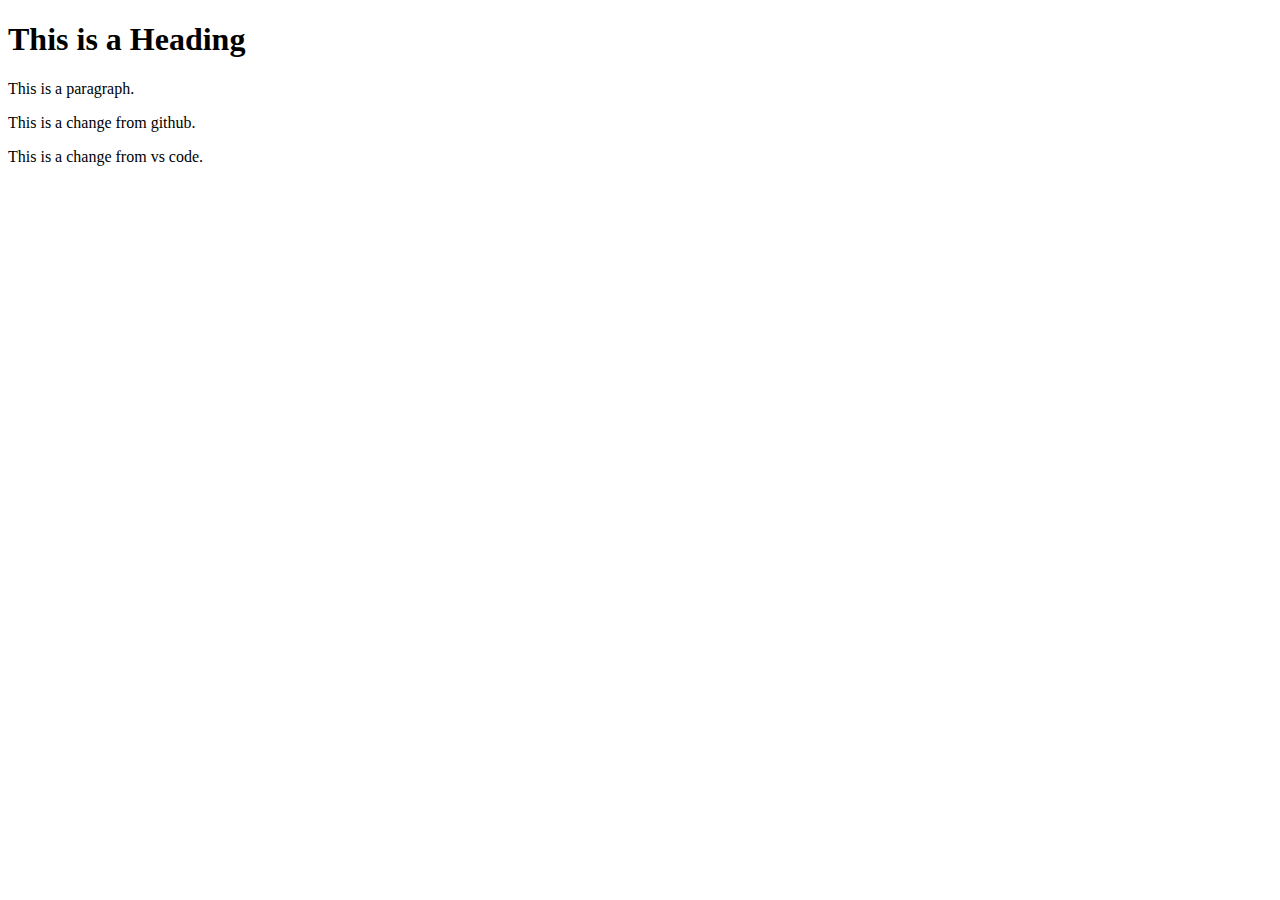
<file: index.html>
<!DOCTYPE html>
<html>
<head>
<title>Page Title</title>
</head>
<body>

<h1>This is a Heading</h1>
  <p>This is a paragraph.</p>
  
  <p>This is a change from github.</p>
  <p>This is a change from vs code.</p>

</body>
</html>
</file>
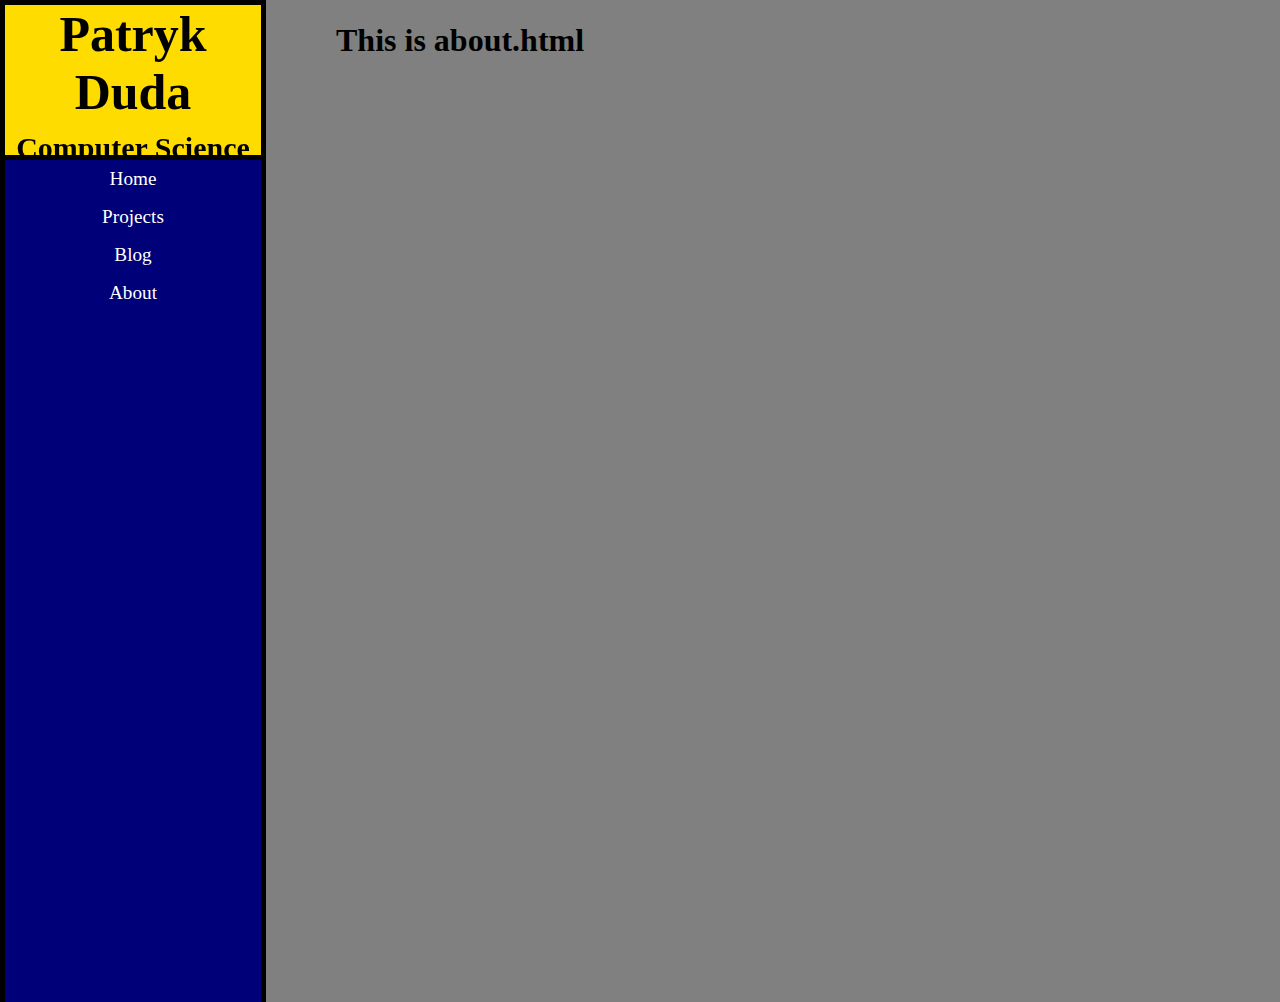
<file: About.html>
<!DOCTYPE html>
<html lang="en-US">
<head>
<title>Patryk Duda</title>
<link rel="stylesheet" href="style.css"/>
</head>
<body style="background-color:#808080;">

  <div class = "navBox">
    <h1 class="head" style = "font-size: 50px;">Patryk Duda</h1>
    <h1 class="head2" style = "font-size: 30px;">Computer Science</h1>
    <h1 class="head3" style = "font-size: 25px;">DevOps</h1>
  </div>
  
  <ul>
    <li><a href="index.html">Home</a></li>
    <li><a href="Projects.html">Projects</a></li>
    <li><a href="Blog.html">Blog</a></li>
    <li><a href="About.html">About</a></li>
  </ul>

  <div class="rest">

    <h1>This is about.html</h1>
    
  </div>

</body>
</html>
</file>
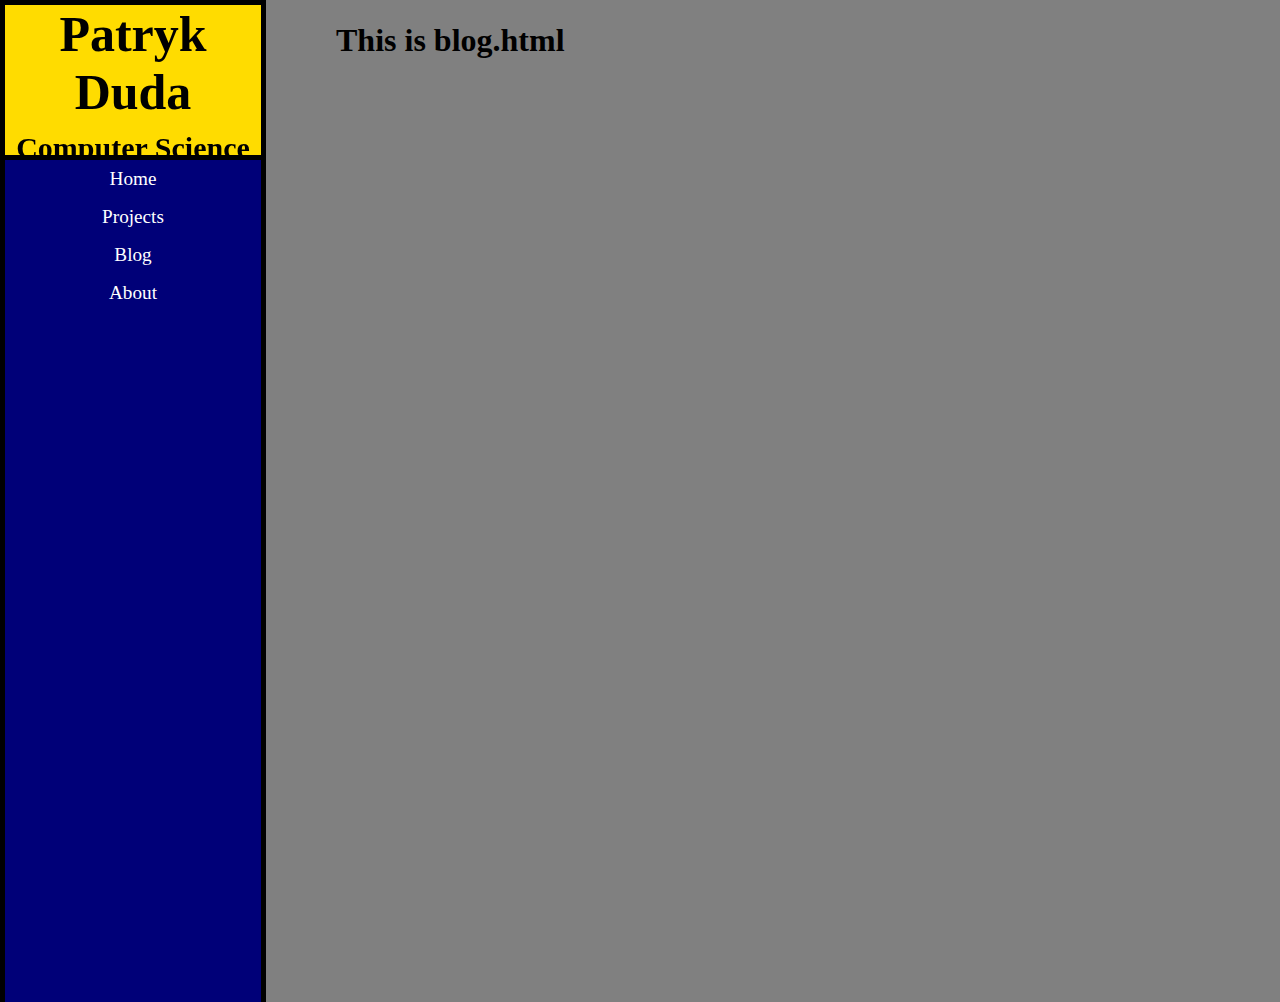
<file: Blog.html>
<!DOCTYPE html>
<html lang="en-US">
<head>
<title>Patryk Duda</title>
<link rel="stylesheet" href="style.css"/>
</head>
<body style="background-color:#808080;">
  
  <div class = "navBox">
    <h1 class="head" style = "font-size: 50px;">Patryk Duda</h1>
    <h1 class="head2" style = "font-size: 30px;">Computer Science</h1>
    <h1 class="head3" style = "font-size: 25px;">DevOps</h1>
  </div>
  
  <ul>
    <li><a href="index.html">Home</a></li>
    <li><a href="Projects.html">Projects</a></li>
    <li><a href="Blog.html">Blog</a></li>
    <li><a href="About.html">About</a></li>
  </ul>

  <div class="rest">

    <h1>This is blog.html</h1>
    
  </div>

</body>
</html>
</file>
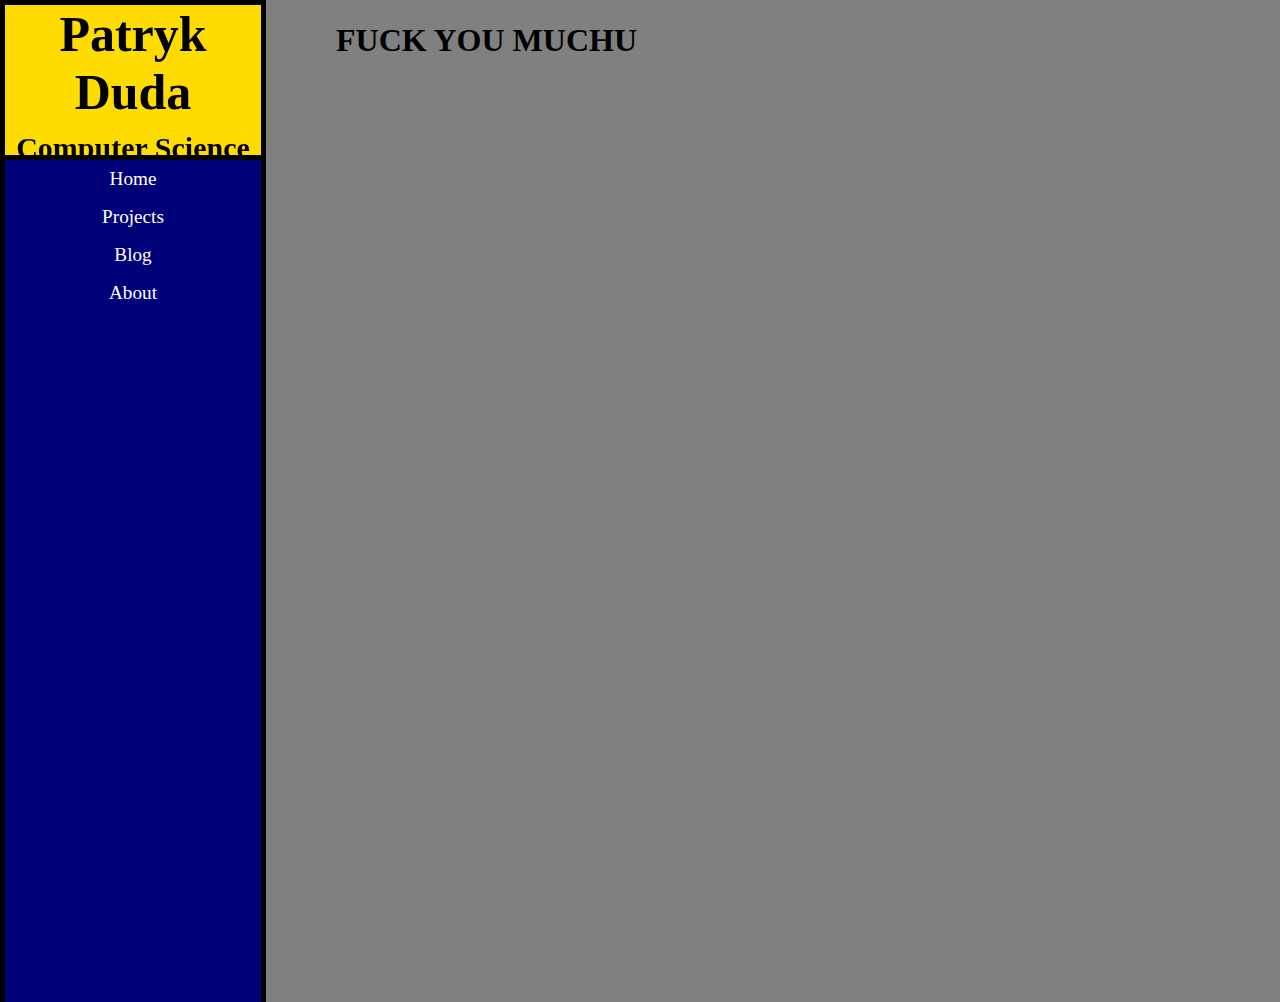
<file: Projects.html>
<!DOCTYPE html>
<html lang="en-US">
<head>
<title>Patryk Duda</title>
<link rel="stylesheet" href="style.css"/>
</head>
<body style="background-color:#808080;">

  <div class = "navBox">
    <h1 class="head" style = "font-size: 50px;">Patryk Duda</h1>
    <h1 class="head2" style = "font-size: 30px;">Computer Science</h1>
    <h1 class="head3" style = "font-size: 25px;">DevOps</h1>
  </div>
  
  <ul>
    <li><a href="index.html">Home</a></li>
    <li><a href="Projects.html">Projects</a></li>
    <li><a href="Blog.html">Blog</a></li>
    <li><a href="About.html">About</a></li>
  </ul>

<div class="rest">

  <h1>FUCK YOU MUCHU</h1>
  
</div>

</body>
</html>
</file>
<file: style.css>
body {
    margin: 0;
}

.navBox {
    text-align: center;
    border: 5px solid black;
    background-color: #FFDC00;
    width:  20%;
    height: 150px;
    margin: 0px;
    position: fixed;
}

.head {
    margin: 0px 10px;
}

.head2 {
    margin: 10px 10px;
}

.head3 {
    margin: 10px 0px;
}

.rest {
    margin-left: 25%;
    padding:1px 16px;
    height:1000px;
}

ul {
    list-style-type: none;
    margin-top: 160px;
    width: 20%;
    padding: 0;
    background-color: #000078;
    border: 5px solid black;
    border-top: none;
    height: 100%;
    position: fixed;
}

li a {
    text-align: center;
    display: block;
    font-size: larger;
    color: rgb(255, 255, 255);
    padding: 8px 16px;
    text-decoration: none;
}

li a:hover {
    background-color: rgb(0, 183, 255);
    color: rgb(0, 0, 0);
  }
</file>
